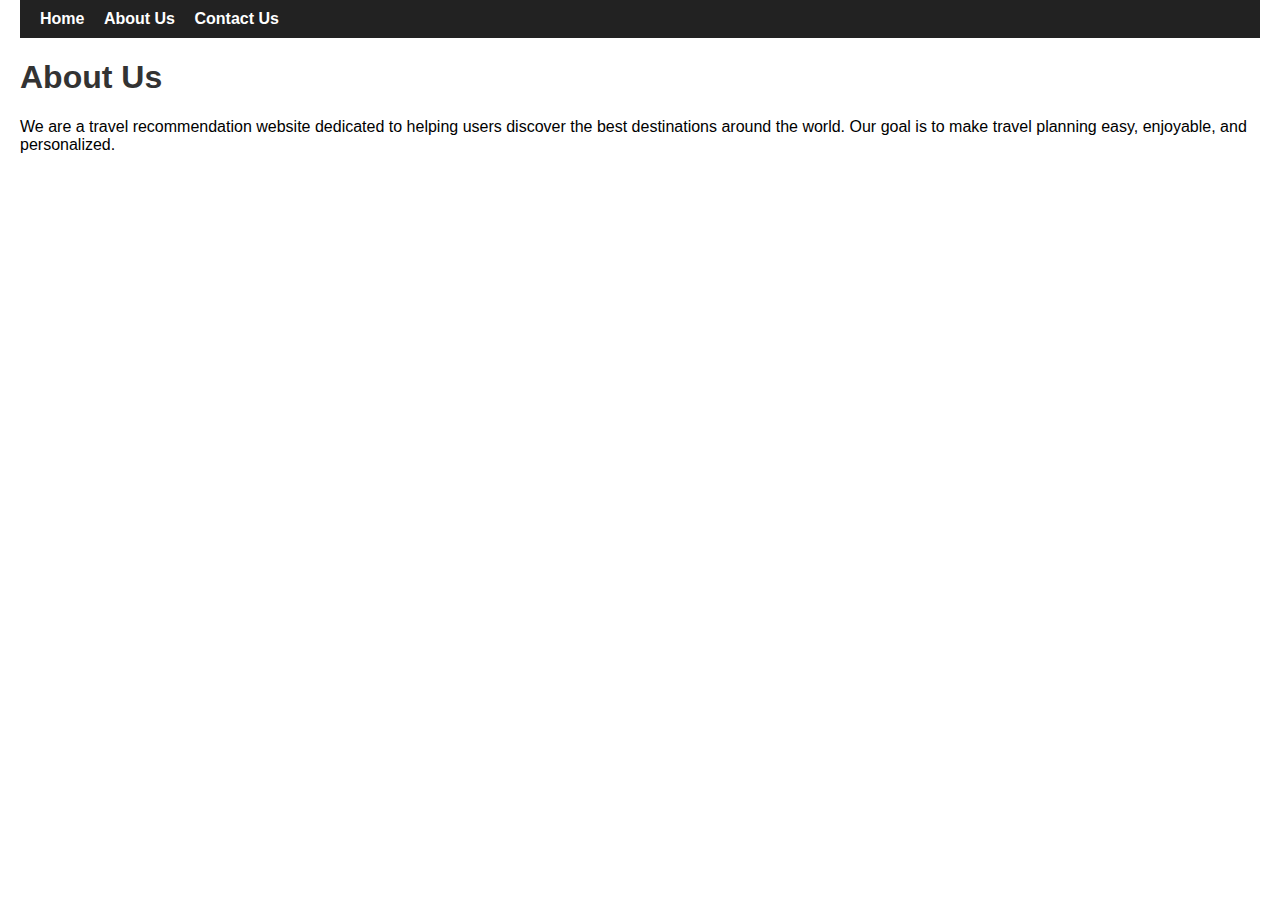
<file: about.html>
<!DOCTYPE html>
<html lang="en">
<head>
    <meta charset="UTF-8">
    <title>About Us</title>
    <link rel="stylesheet" href="style.css">
</head>
<body>

    <nav>
        <a href="index.html">Home</a>
        <a href="about.html">About Us</a>
        <a href="contact.html">Contact Us</a>
    </nav>

    <h1>About Us</h1>
    <p>
        We are a travel recommendation website dedicated to helping users discover 
        the best destinations around the world. Our goal is to make travel planning easy,
        enjoyable, and personalized.
    </p>

</body>
</html>
</file>
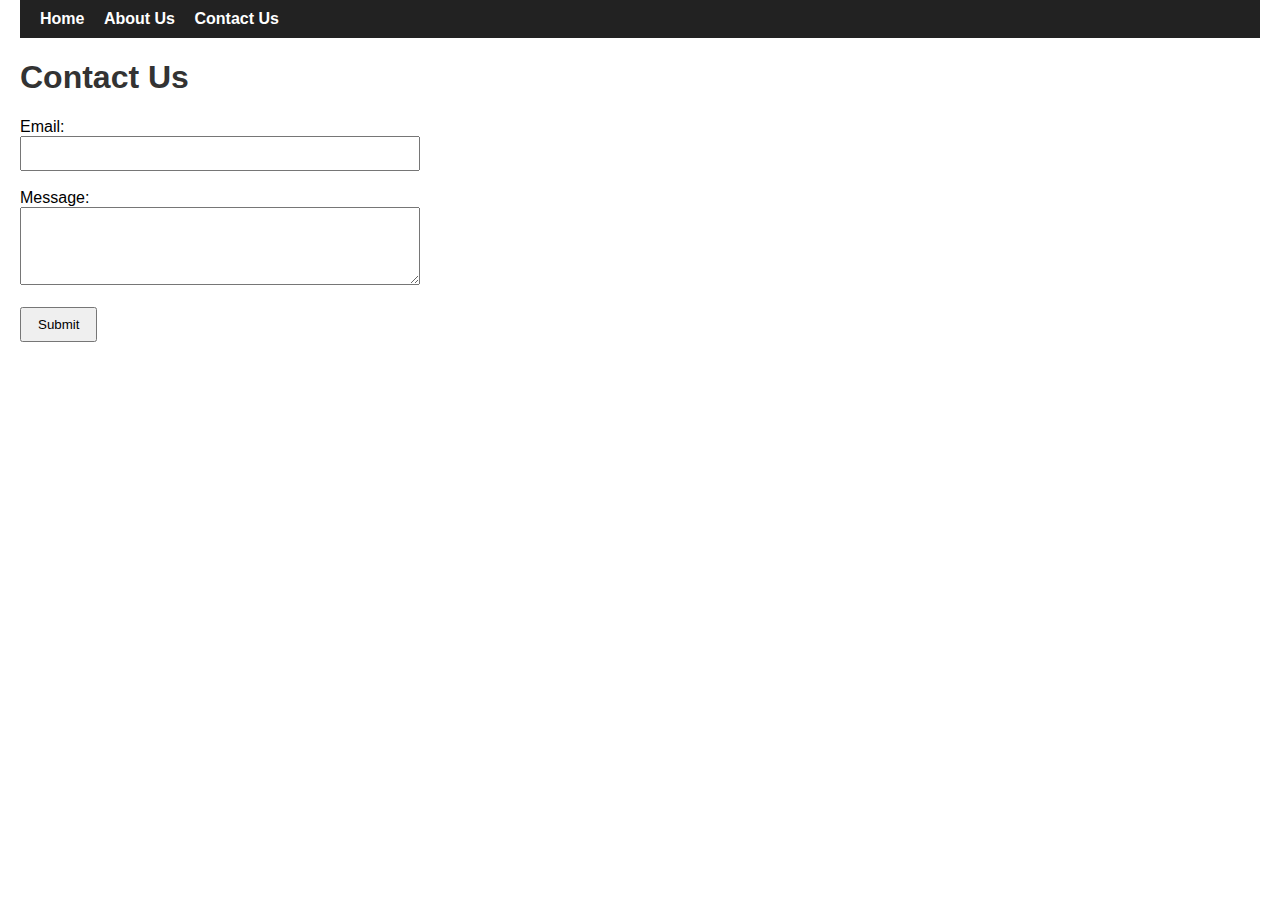
<file: contact.html>
<!DOCTYPE html>
<html lang="en">
<head>
    <meta charset="UTF-8">
    <title>Contact Us</title>
    <link rel="stylesheet" href="style.css">
</head>
<body>

    <nav>
        <a href="index.html">Home</a>
        <a href="about.html">About Us</a>
        <a href="contact.html">Contact Us</a>
    </nav>

    <h1>Contact Us</h1>

    <form>
        <label>Email:</label><br>
        <input type="email" required><br><br>

        <label>Message:</label><br>
        <textarea rows="4" required></textarea><br><br>

        <button type="submit">Submit</button>
    </form>

</body>
</html>
</file>
<file: style.css>
body {
    font-family: Arial, sans-serif;
    margin: 0;
    padding: 0 20px 40px;
}

nav {
    background-color: #222;
    padding: 10px 20px;
    margin-bottom: 20px;
}

nav a {
    color: #fff;
    margin-right: 15px;
    text-decoration: none;
    font-weight: bold;
}

nav a:hover {
    text-decoration: underline;
}

h1, h2, h3 {
    color: #333;
}

img {
    max-width: 300px;
    height: auto;
    margin: 10px 10px 20px 0;
    display: inline-block;
}

form {
    max-width: 400px;
}

input[type="email"],
textarea {
    width: 100%;
    padding: 8px;
    box-sizing: border-box;
}
button {
    padding: 8px 16px;
    cursor: pointer;
}
#result {
    margin-top: 20px;
}
</file>
